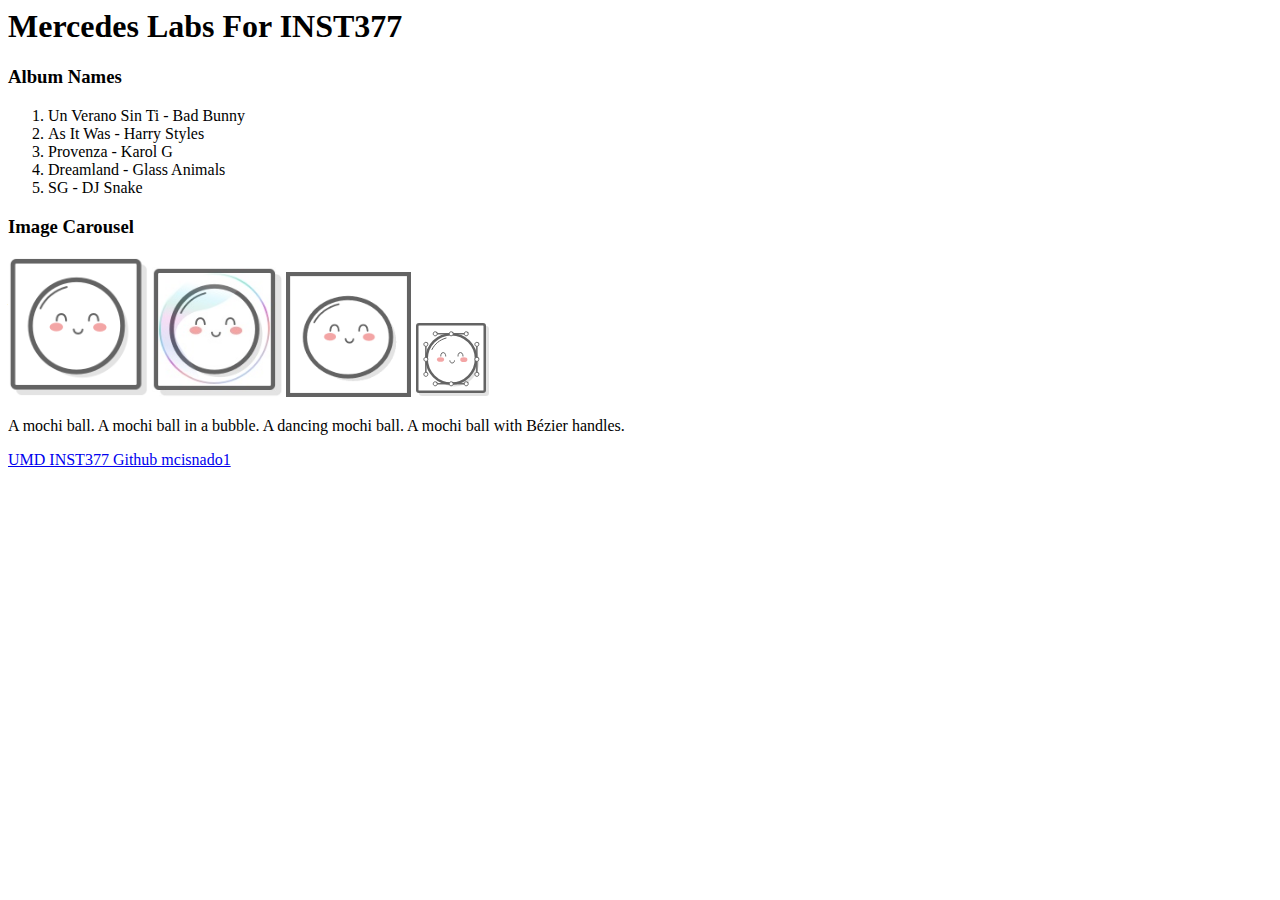
<file: client/lab_1/index.html>
<html lang="en">
<head>
  <meta charset="UTF-8">
  <meta http-equiv="X-UA-Compatible" content="IE=edge">
  <meta name="viewport" content="width=device-width, initial-scale=1.0">
  <title>Mercedes Lab1</title>
</head>
<body>
  <div>
    <header><h1> Mercedes Labs For INST377</h1></header>
    <div>
      <div>
        <h3>Album Names</h3>
        <ol>
          <li><p style="margin-bottom:0;">Un Verano Sin Ti - Bad Bunny</p></li>
          <li><p style="margin : 0; padding-top:0;">As It Was - Harry Styles</p></li>
          <li><p style="margin : 0; padding-top:0;">Provenza -  Karol G</p></li>
          <li><p style="margin : 0; padding-top:0;">Dreamland - Glass Animals</p></li>
          <li><p style="margin : 0; padding-top:0;">SG - DJ Snake</p></li>
        </ol>
      </div>
        <h3>Image Carousel</h3>  
          <div>
            <img src='images/mochi.png' width='140' alt='A mochi ball' />
            <img src='images/mochi.jpg'width='130' alt='A mochi ball in a bubble'/>
            <img src='images/mochi.gif'width='125'alt='A dancing mochi ball'/>
            <img src='images/mochi.svg' width='75' alt='A mochi ball with Bézier handles'/>
          </div>
            <p>A mochi ball. A mochi ball in a bubble. A dancing mochi ball. A mochi ball with Bézier handles.</p>
    </div>
  </div>
  <footer><a href="https://github.com/mcisnado1/INST377-Lab-Work" target="_blank" rel="noopener noreferrer">UMD INST377 Github mcisnado1</a></footer>
</body>
</html>
</file>
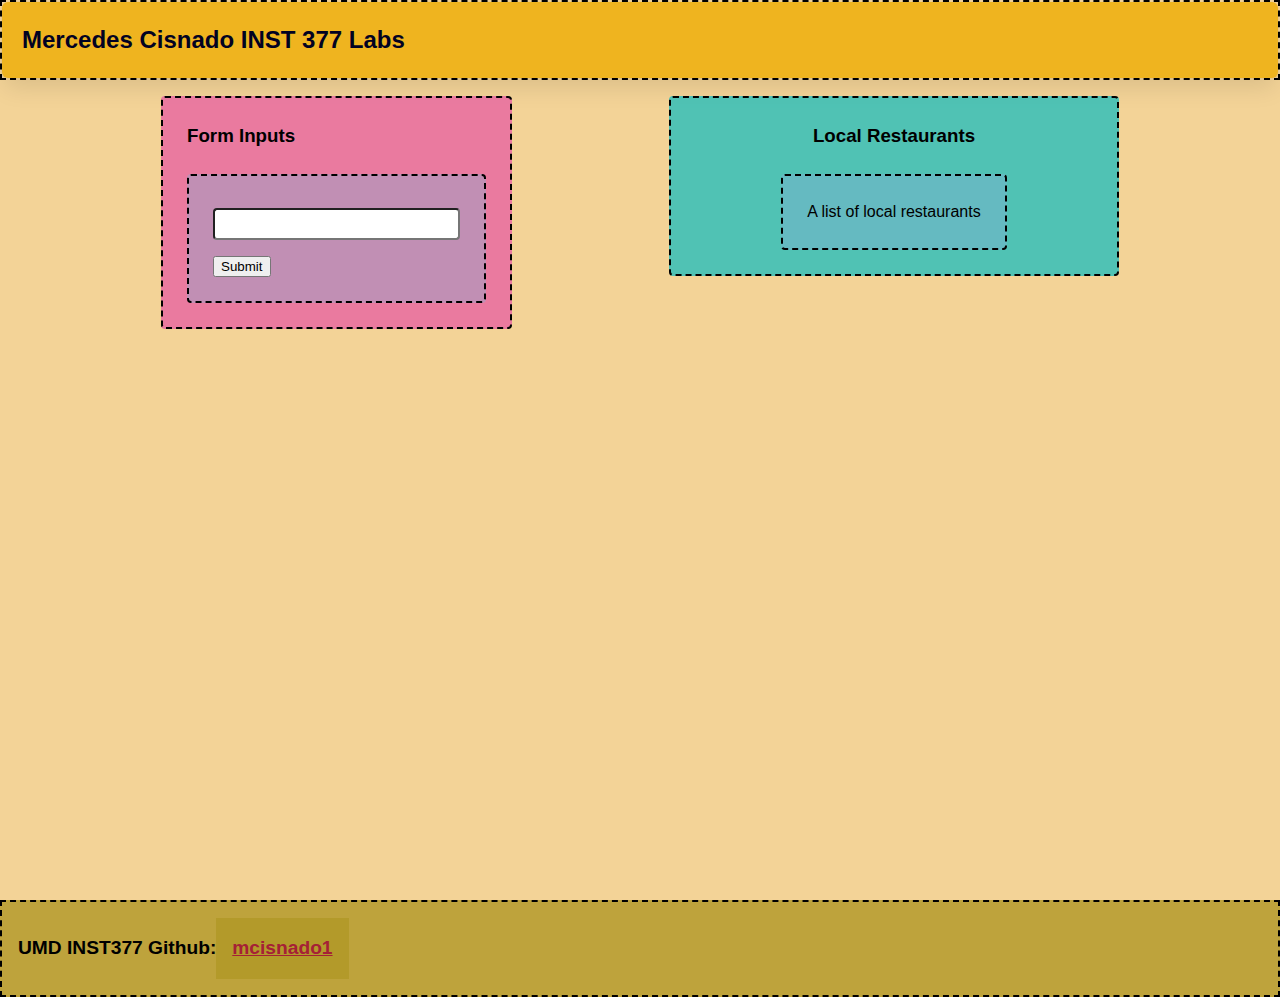
<file: client/lab_4/index.html>
<html lang="en">
<head>
    <meta charset="UTF-8">
    <meta http-equiv="X-UA-Compatible" content="IE=edge">
    <meta name="viewport" content="width=device-width, initial-scale=1.0">
    <title>Mercedes Cisnado Labs For INST 377</title>
    <link rel="stylesheet" href="style.css">
</head>
<body>
   <div class="wrapper">
        <header class="header">
            <h1>Mercedes Cisnado INST 377 Labs</h1>
        </header>
        <div class="container">
            <div class="left_section box">
                <h3>Form Inputs</h3>
                <form action="https://data.princegeorgescountymd.gov/resource/umjn-t2iz.json" class="box">
                    <label for="resto"></label>
                    <input type="text" id="resto">
                    <button type="submit">Submit</button>
                </form>
            </div>
            <div class="right_section box">
                <h3>Local Restaurants</h3>
                <div class="restaurant_list box">
                    A list of local restaurants
                </div>
            </div>
        </div>
   </div> 
   <footer class="footer">
    UMD INST377 Github:<a href="https://github.com/mcisnado1/INST377-Lab-Work" class="footer a">mcisnado1</a>
   </footer>
</body>
</html>

<!-- Bring in your successful HTML/CSS from the Flexbox lab -->
<!-- Try typing 'doc' at the top of this file and pressing "tab" -->
<!-- if your development environment is set up correctly -->
<!-- the Emmett plugin will set this file up for you -->

<!-- Requirements -->
<!-- Your page will need a form in it with an 'action' to the Prince George's County Food Services API and a single text field with an id/name of "resto" -->
<!-- The link for the API is in this page: https://data.princegeorgescountymd.gov/Health/Food-Inspection/umjn-t2iz -->

<!-- This week doesn't have a script.js file in it, because you're focusing on HTML and CSS -->
</file>
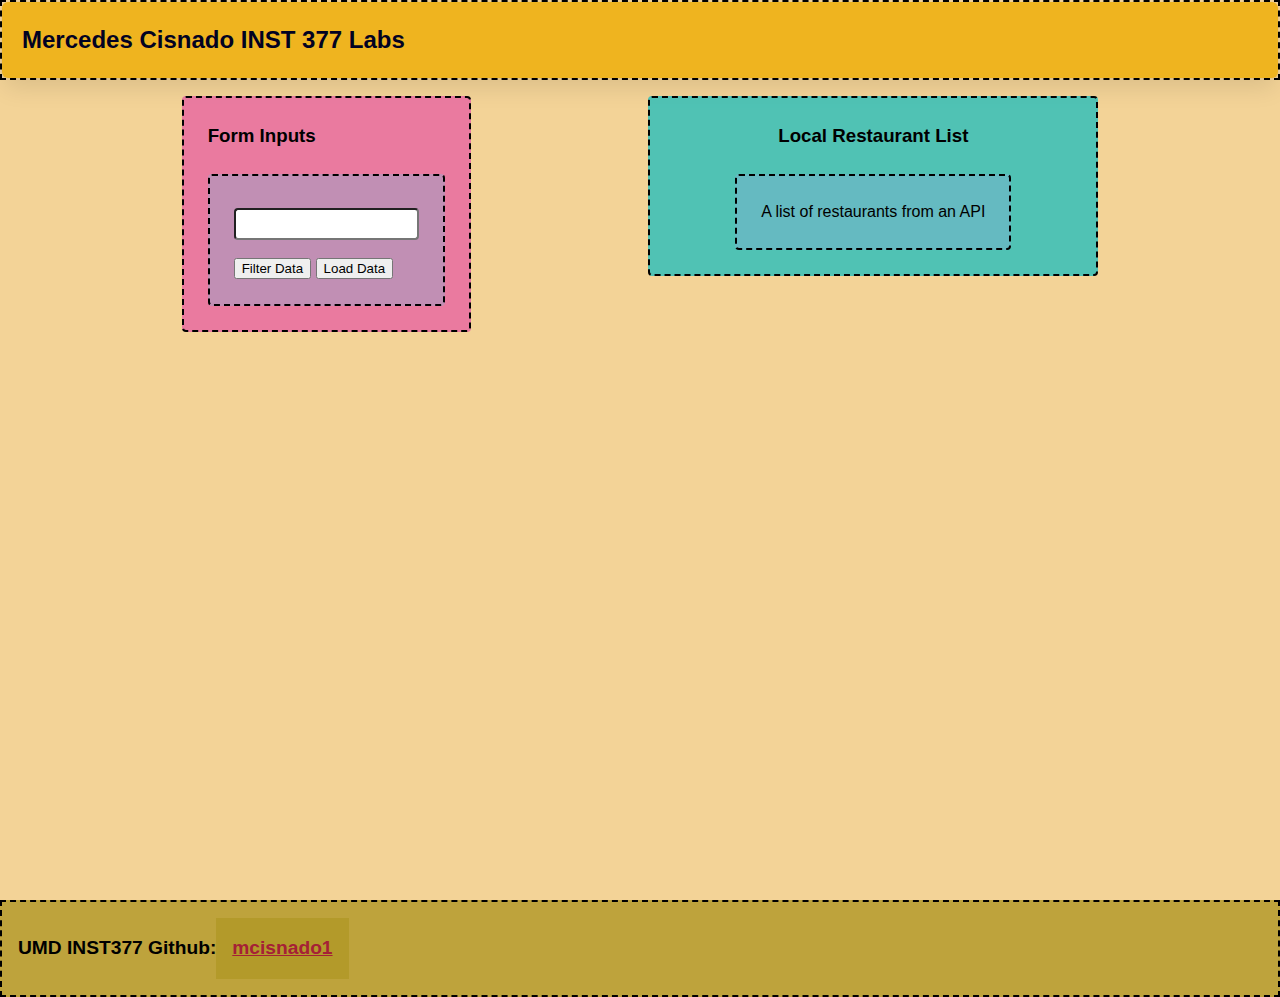
<file: client/lab_5/index.html>
<html lang="en">
<head>
    <meta charset="UTF-8">
    <meta http-equiv="X-UA-Compatible" content="IE=edge">
    <meta name="viewport" content="width=device-width, initial-scale=1.0">
    <title>Mercedes Cisnado Labs For INST 377</title>
    <link rel="stylesheet" href="style.css">
</head>
<body>
   <div class="wrapper">
        <header class="header">
            <h1>Mercedes Cisnado INST 377 Labs</h1>
        </header>
        <div class="container">
            <div class="left_section box">
                <h3>Form Inputs</h3>
                <form 
                  action="https://data.princegeorgescountymd.gov/resource/umjn-t2iz.json" 
                  class="box main_form">
                   <div>
                     <label for="resto"></label>
                     <input type="text" id="resto" name="resto">
                   </div>
                     <button type="button" class="filter_button">Filter Data</button>
                     <button type="submit">Load Data</button>
                </form>
            </div>
            <div class="right_section box">
                <h3>Local Restaurant List</h3>
                <div class="restaurant_list box">
                    A list of restaurants from an API
                </div>
            </div>
        </div>
   </div> 
   <footer class="footer">
    UMD INST377 Github:<a href="https://github.com/mcisnado1/INST377-Lab-Work" class="footer a">mcisnado1</a>
   </footer>
   <script src="./script.js"></script>
</body>
</html>

<!-- Bring in your successful HTML/CSS from the Flexbox lab -->
<!-- Your page will need a form in it, but that form will not need an action
    You will need to add the attribute "name" to your input
    with a value of 'resto'

    You will need to hook your script.js to this file for the midterm to work
    you will need a "filter" button with a type of "button" and a
    "load data" button with a type of "submit" on it
-->
</file>
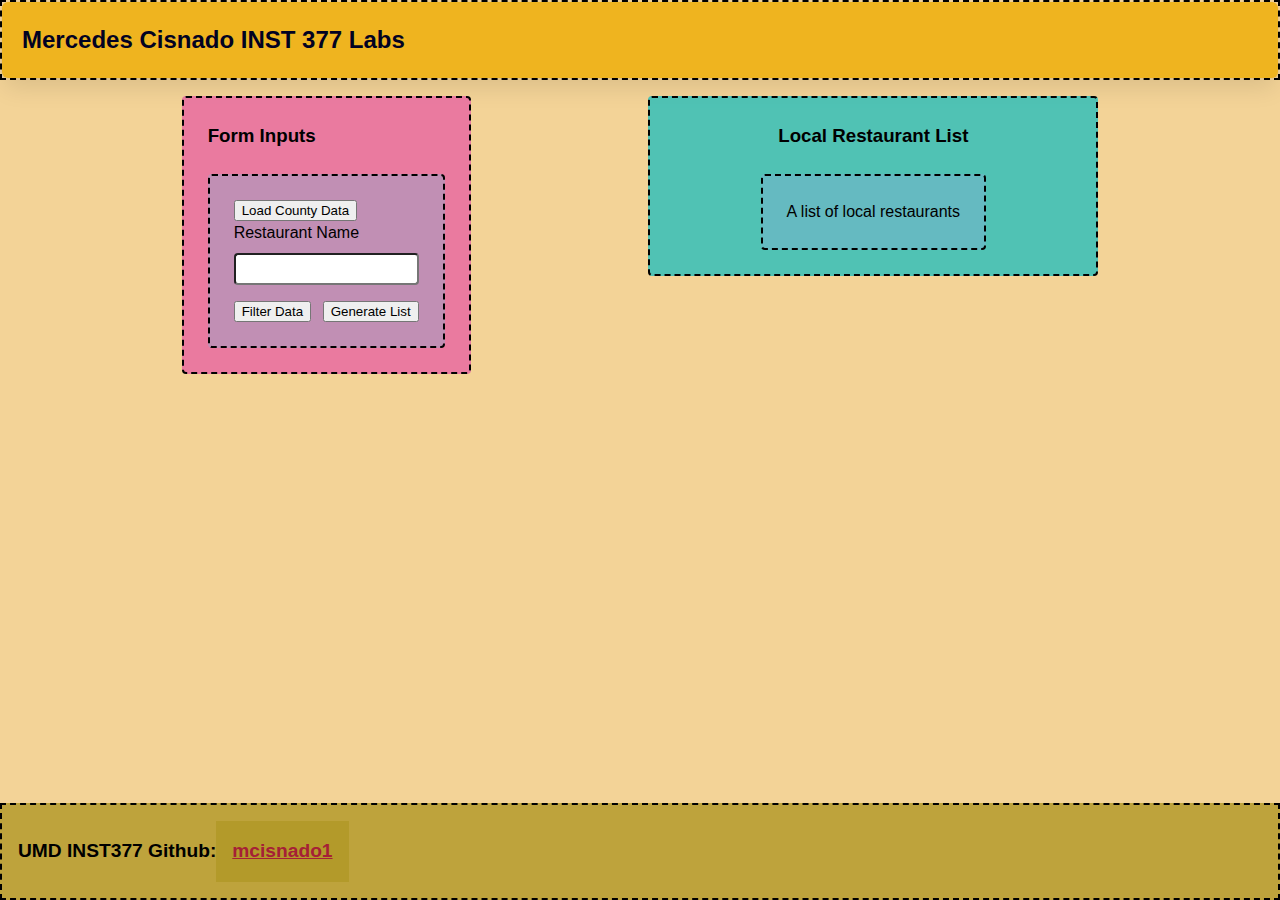
<file: client/lab_6/index.html>
<!--
    This is how to build the CSS-only load animation from loading.io    
    <div class="lds-ellipsis"><div></div><div></div><div></div><div></div></div>

    This is helpful for showing your client-side users when data is loading,
    since there's otherwise no sign your app is thinking about something!

    Try placing it at the same level in your element tree as your Submit button
-->

<html lang="en">
  <head>
    <meta charset="UTF-8"/>
    <meta http-equiv="X-UA-Compatible" content="IE=edge"/>
    <meta name="viewport" content="width=device-width, initial-scale=1.0"/>
    <title>Mercedes Cisnado Labs For INST 377</title>
    <link rel="stylesheet" href="style.css"/>
  </head>
  <body>
    <div class="wrapper">
      <header class="header"><h1>Mercedes Cisnado INST 377 Labs</h1></header>
      <div class="container">
        <div class="left_section box">
          <h3>Form Inputs</h3>
          <form class="box main_form">
            <button type="button" id="data_load">Load County Data</button>
            <div>
              <label for="resto">Restaurant Name</label>
              <input type="text" name="resto" id="resto">
            </div>
            <div class="buttons">
              <button type="button" id="filter">Filter Data</button>
              <button type="button" id="generate">Generate List</button>
            </div>
          </form>
        </div>
        <div class="right_section box">
          <h3>Local Restaurant List</h3>
          <ol class="box" id="restaurant_list">
            A list of local restaurants
          </ol>
          <div class="lds-ellipsis" id="data_load_animation"><div></div><div></div><div></div><div></div></div>
        </div>
      </div> 
      <footer class="footer">
        UMD INST377 Github:<a href="https://github.com/mcisnado1/INST377-Lab-Work" class="footer a">mcisnado1</a>
      </footer>
    </div>
    <script src="./script.js"></script>
  </body>
</html>
</file>
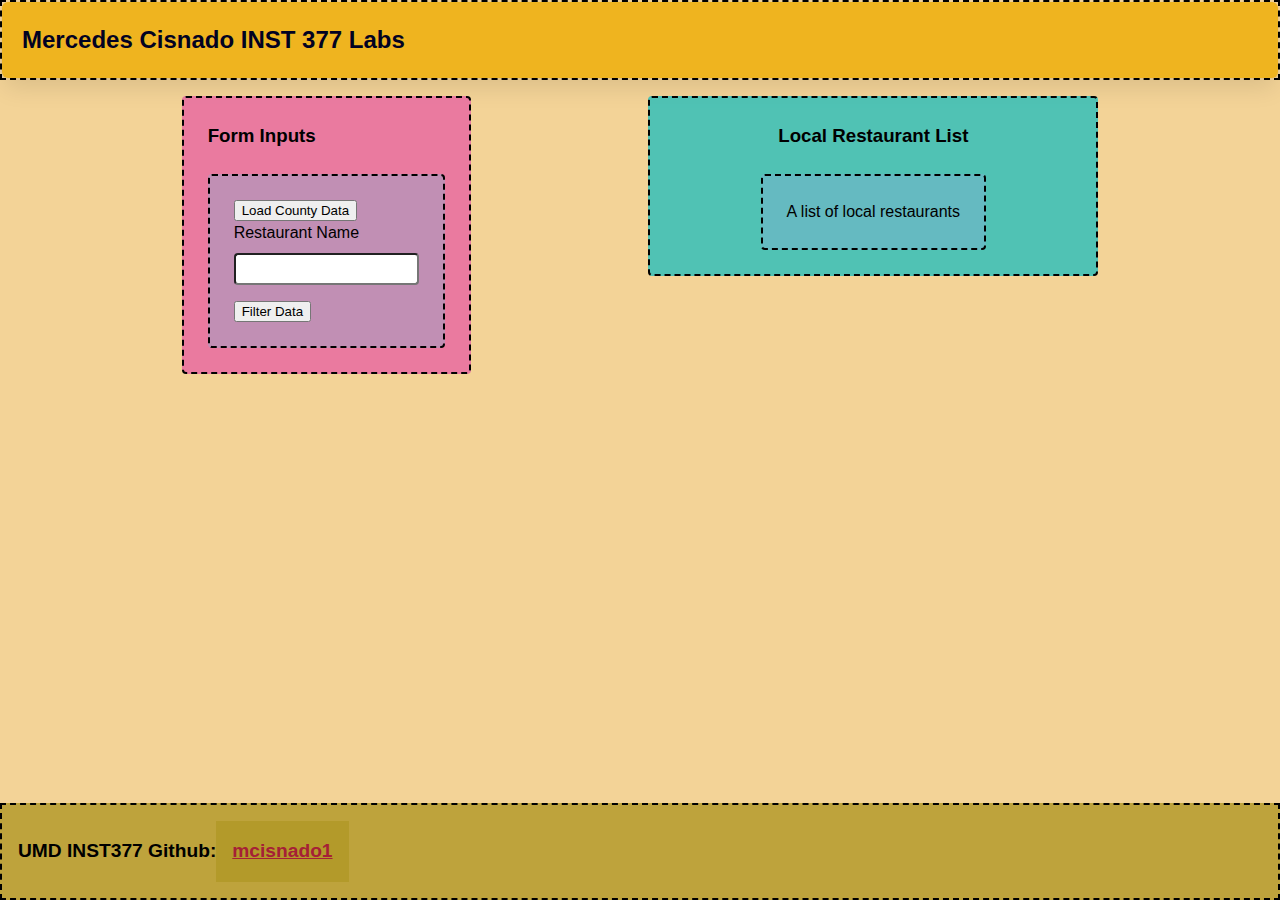
<file: client/lab_7/index.html>
<html lang="en">
  <head>
    <meta charset="UTF-8"/>
    <meta http-equiv="X-UA-Compatible" content="IE=edge"/>
    <meta name="viewport" content="width=device-width, initial-scale=1.0"/>
    <title>Mercedes Cisnado Labs For INST 377</title>
    <link rel="stylesheet" href="style.css"/>
  </head>
  <body>
    <div class="wrapper">
      <header class="header"><h1>Mercedes Cisnado INST 377 Labs</h1></header>
      <div class="container">
        <div class="left_section box">
          <h3>Form Inputs</h3>
          <form class="box main_form">
            <button type="button" id="data_load">Load County Data</button>
            <div>
              <label for="resto">Restaurant Name</label>
              <input type="text" name="resto" id="resto">
            </div>
            <div class="buttons">
              <button type="button" id="filter">Filter Data</button>
              <button type="button" id="generate">Generate List</button>
            </div>
          </form>
        </div>
        <div class="right_section box">
          <h3>Local Restaurant List</h3>
          <ol class="box" id="restaurant_list">
            A list of local restaurants
          </ol>
          <div class="lds-ellipsis" id="data_load_animation"><div></div><div></div><div></div><div></div></div>
        </div>
      </div> 
      <footer class="footer">
        UMD INST377 Github:<a href="https://github.com/mcisnado1/INST377-Lab-Work" class="footer a">mcisnado1</a>
      </footer>
    </div>
    <script src="./script.js"></script>
  </body>
</html>
</file>
<file: client/lab_4/style.css>
* {
  box-sizing: border-box;
}

/* 
  These rules apply to actual HTML elements with no labelling!
  So: they style the tags directly
*/

html {
  background-color: #c3ab8e;
  font-size: 16px;
  min-width: 300px;
  overflow-x: hidden;
  overflow-y: scroll;

  /* these are specific to different browsers */
  -moz-osx-font-smoothing: grayscale;
  -webkit-font-smoothing: antialiased;
  text-rendering: optimizeLegibility;
  -webkit-text-size-adjust: 100%;
  -moz-text-size-adjust: 100%;
  text-size-adjust: 100%;
}

body {
  margin: 0;
  padding: 0;

  font-family: ‘Segoe UI’, Candara, ‘Bitstream Vera Sans’, ‘DejaVu Sans’, ‘Bitsream Vera Sans’, ‘Trebuchet MS’, Verdana, ‘Verdana Ref’, sans-serif;
  font-weight: 400;
  line-height: 1.5;
  background-color: rgb(243, 211, 151);
}


a {
  display: inline-block;
  text-decoration: none;
}

h2, h3 {
  margin:0;
  padding:0;
  padding-bottom:1.5rem;
}

form {
  accent-color: hsla(120, 100%, 50%, 0.482);
}

/*
  - These styles use 'class names'
  - You can apply them by using the 'class' attribute on your HTML
  - like this: <div class="wrapper">
  - note that the period vanishes there!
*/


.wrapper {
  min-height: 100vh;
  display: flex;
  flex-direction: column;
  margin: 0;
  flex: 1;
}

.container {
  margin: 0 20px;
  display: flex;
  justify-content: space-evenly;
  align-items: start;
  flex:1;
}

.header {
  /*padding-top: 1rem;
  padding-left: 1rem;
  padding-right: 1rem;
  padding-bottom: 1.5rem;*/
  border: 2px dashed;
}


/*
  This rule implies that the H1 tag lives within another HTML tag
  It "inherits" some rules from the above
  Those rules won't apply to an h1 that's outside a block with the class of 'header'
*/

.header h1 {
  display: block;
  /* this will push other blocks out of the way */

  /* colors */
  background-color: #efb41f;
  color: #020222;

  /* shapes */
  border-radius: 6px;
  font-size: 1.5rem;
  padding: 1.25rem;
  margin:0; /* removing the margin on h1 tags means the header pins to the top if we move */


  /* box-shadows are fancy */
  box-shadow: 0 0.5em 1em -0.125em rgb(10 10 10 / 10%), 0 0 0 1px rgb(10 10 10 / 2%);
}


/*
  Rules can be combined on a block to apply the 'cascade' in order
  So you can use two classnames in a single class attribute
  like: <div class="box section">

  Rules may combine in unexpected ways - remember that the LAST thing written in this file will have "priority"
  And will be what displays in your client
*/

.box {
  background-color: rgba(132, 174, 212, 0.4);
  border: 2px dashed;
  border-radius: 4px;

  width: fit-content;
  height:fit-content;
  padding: 1.5rem;
  margin: 0 auto;
}

.left_section {
  background-color: rgba(231, 100, 161, 0.8);
  flex: 0 1 auto;
  margin: 1rem;
  padding: 1.5rem;
}

.right_section {
  background-color: rgba(10, 186, 192, 0.7);
  flex: 1 2 auto;
  margin: 1rem;
  align-items: center;
  max-width: 450px;
  display: flex;
  flex-direction: column;
}

/*
  This block is actually dependent on the "container" block having a flex set on it
  and the "wrapper" block displaying as a flex column with a "vertical height" (vh) of 100.
  That serves to cram the footer to the bottom of the page.
*/

.footer {
  flex-shrink: 0;
  padding: 1rem;
  background-color: rgba(176, 151, 38, 0.8);
  font-size: 1.2rem;
  font-weight: 600;
  border: 2px dashed;
}

.footer a {
  color: rgb(165, 32, 54);
  background-color: rgba(176, 151, 38, 0.8);
  border: 0px dashed;
  text-decoration: underline;
}

/*
  This is an example of a 'pseudoclass'
  In this instance, it says what to do if a mouse hovers over a link
  This is pretty desktop-specific, since there's no hover function on touchscreens
*/
.footer a:hover {
  /* Hue, saturation, luminosity, alpha */
  background-color: hsla(0, 0%, 90%, 0.15);
  /* red, green, blue, alpha */
  color: rgb(246, 169, 93);
  text-decoration: none;
}

.subtitle {
  color: rgba(0, 0, 0, 0.8);
  margin: 0px;
  margin-bottom: 5px;
}


/* Deploy this with images as direct "children" and the images should pop into shape */
.grid {
  display: flex;
  justify-content: space-evenly;
  flex-flow: wrap;
  width: 350px;
  height: 350px;
  margin: 0 auto;
}

.grid img {
  width: 150px;
  height: 150px;
}


/* Carousel */
div.carousel {
  max-width: 300px;
  overflow: hidden;
  text-align: center;
  display: flex;
  flex-direction: row;
  align-items: center;
  justify-content: space-between;
  margin: 0 auto;
  margin-bottom: 1rem;
}

.carousel .slides {
  display: flex;
  overflow-x: auto;
  scroll-snap-type: x mandatory;
  scroll-behavior: smooth;
  -webkit-overflow-scrolling: touch;
}

/* .carousel_item, */
.hidden {
  display: none;
}

.visible {
  display: block;
}

.carousel_item img {
  /* 
    Setting width, rather than max-width or min-width,
    means annoying pop-ins won't happen
    but it also means you need to format your images to be compatible
    or they will stretch weird

    - try a tall one and see what happens
    - change the height on a fixed image size and see what happens
    - now make sure that images are _always_ square
    - ... there's a reason crop tools are popular in image editors
   */
  width: 150px; 
}

.prev,
.next {
  border: none;
  margin: 2px;
  text-align: center;
  border-radius: 5px;
  font-weight: bold;
  height: 45px;
  padding: 10px;
  line-height: 0; /* This centers a button's text! */
  border: 2px solid rgb(99,99,99); /* shorthand for how to do a border */
}

.prev:focus,
.next:focus {
  margin: 0;
  /* Pick a good border colour and check out how it works with your buttons */
}

.prev:hover,
.next:hover {
  /* Pick a good background colour for your hover pseudoclass */
}

/*
Form Styles
*/

form input {
    /* This is a hack to make sure our boxes line up with one another nicely */
    width: 100%;
    width: -moz-available;          /* WebKit-based browsers will ignore this. */
    width: -webkit-fill-available;  /* Mozilla-based browsers will ignore this. */
    width: fill-available;

    /* here we are setting white space correctly */
    margin-bottom: 1rem;
    height: 2rem;
    border-radius: 4px;
  }

  form label {
    width: 100%;
    width: -moz-available;          /* WebKit-based browsers will ignore this. */
    width: -webkit-fill-available;  /* Mozilla-based browsers will ignore this. */
    width: fill-available;
    align-items: flex-start;

    display: block; /* this turns the label text into a box we can set margins on */
    margin-bottom: 0.5rem;
  }

/* How To Write A Media Query For Small Screens */

@media only screen and (max-width: 736px) {
    /* Rules in here will only apply when a screen is the correct size */
    /* check it out by using your developer tools to shrink your screen-size */
    .container {
      background-color: rgba(212, 72, 91, 0.65);
      flex-direction: column;
      justify-content: center;
      align-items: center;
    }
}
</file>
<file: client/lab_5/style.css>
/* CSS instructions for Lab 5 */
/* Bring in your successful CSS from week 4 */
/*
    Add a flexbox class that will keep two buttons nicely styled next to one another
    under your HTML form and input field
 */
* {
    box-sizing: border-box;
  }
  
  /* 
    These rules apply to actual HTML elements with no labelling!
    So: they style the tags directly
  */
  
  html {
    background-color: #c3ab8e;
    font-size: 16px;
    min-width: 300px;
    overflow-x: hidden;
    overflow-y: scroll;
  
    /* these are specific to different browsers */
    -moz-osx-font-smoothing: grayscale;
    -webkit-font-smoothing: antialiased;
    text-rendering: optimizeLegibility;
    -webkit-text-size-adjust: 100%;
    -moz-text-size-adjust: 100%;
    text-size-adjust: 100%;
  }
  
  body {
    margin: 0;
    padding: 0;
  
    font-family: ‘Segoe UI’, Candara, ‘Bitstream Vera Sans’, ‘DejaVu Sans’, ‘Bitsream Vera Sans’, ‘Trebuchet MS’, Verdana, ‘Verdana Ref’, sans-serif;
    font-weight: 400;
    line-height: 1.5;
    background-color: rgb(243, 211, 151);
  }
  
  
  a {
    display: inline-block;
    text-decoration: none;
  }
  
  h2, h3 {
    margin:0;
    padding:0;
    padding-bottom:1.5rem;
  }
  
  form {
    accent-color: hsla(120, 100%, 50%, 0.482);
  }
  
  /*
    - These styles use 'class names'
    - You can apply them by using the 'class' attribute on your HTML
    - like this: <div class="wrapper">
    - note that the period vanishes there!
  */
  
  
  .wrapper {
    min-height: 100vh;
    display: flex;
    flex-direction: column;
    margin: 0;
    flex: 1;
  }
  
  .container {
    margin: 0 20px;
    display: flex;
    justify-content: space-evenly;
    align-items: start;
    flex:1;
  }
  
  .header {
    /*padding-top: 1rem;
    padding-left: 1rem;
    padding-right: 1rem;
    padding-bottom: 1.5rem;*/
    border: 2px dashed;
  }
  
  
  /*
    This rule implies that the H1 tag lives within another HTML tag
    It "inherits" some rules from the above
    Those rules won't apply to an h1 that's outside a block with the class of 'header'
  */
  
  .header h1 {
    display: block;
    /* this will push other blocks out of the way */
  
    /* colors */
    background-color: #efb41f;
    color: #020222;
  
    /* shapes */
    border-radius: 6px;
    font-size: 1.5rem;
    padding: 1.25rem;
    margin:0; /* removing the margin on h1 tags means the header pins to the top if we move */
  
  
    /* box-shadows are fancy */
    box-shadow: 0 0.5em 1em -0.125em rgb(10 10 10 / 10%), 0 0 0 1px rgb(10 10 10 / 2%);
  }
  
  
  /*
    Rules can be combined on a block to apply the 'cascade' in order
    So you can use two classnames in a single class attribute
    like: <div class="box section">
  
    Rules may combine in unexpected ways - remember that the LAST thing written in this file will have "priority"
    And will be what displays in your client
  */
  
  .box {
    background-color: rgba(132, 174, 212, 0.4);
    border: 2px dashed;
    border-radius: 4px;
  
    width: fit-content;
    height:fit-content;
    padding: 1.5rem;
    margin: 0 auto;
  }
  
  .left_section {
    background-color: rgba(231, 100, 161, 0.8);
    flex: 0 1 auto;
    margin: 1rem;
    padding: 1.5rem;
  }
  
  .right_section {
    background-color: rgba(10, 186, 192, 0.7);
    flex: 1 2 auto;
    margin: 1rem;
    align-items: center;
    max-width: 450px;
    display: flex;
    flex-direction: column;
  }
  
  /*
    This block is actually dependent on the "container" block having a flex set on it
    and the "wrapper" block displaying as a flex column with a "vertical height" (vh) of 100.
    That serves to cram the footer to the bottom of the page.
  */
  
  .footer {
    flex-shrink: 0;
    padding: 1rem;
    background-color: rgba(176, 151, 38, 0.8);
    font-size: 1.2rem;
    font-weight: 600;
    border: 2px dashed;
  }
  
  .footer a {
    color: rgb(165, 32, 54);
    background-color: rgba(176, 151, 38, 0.8);
    border: 0px dashed;
    text-decoration: underline;
  }
  
  /*
    This is an example of a 'pseudoclass'
    In this instance, it says what to do if a mouse hovers over a link
    This is pretty desktop-specific, since there's no hover function on touchscreens
  */
  .footer a:hover {
    /* Hue, saturation, luminosity, alpha */
    background-color: hsla(0, 0%, 90%, 0.15);
    /* red, green, blue, alpha */
    color: rgb(246, 169, 93);
    text-decoration: none;
  }
  
  .subtitle {
    color: rgba(0, 0, 0, 0.8);
    margin: 0px;
    margin-bottom: 5px;
  }
  
  
  /* Deploy this with images as direct "children" and the images should pop into shape */
  .grid {
    display: flex;
    justify-content: space-evenly;
    flex-flow: wrap;
    width: 350px;
    height: 350px;
    margin: 0 auto;
  }
  
  .grid img {
    width: 150px;
    height: 150px;
  }
  
  
  /* Carousel */
  div.carousel {
    max-width: 300px;
    overflow: hidden;
    text-align: center;
    display: flex;
    flex-direction: row;
    align-items: center;
    justify-content: space-between;
    margin: 0 auto;
    margin-bottom: 1rem;
  }
  
  .carousel .slides {
    display: flex;
    overflow-x: auto;
    scroll-snap-type: x mandatory;
    scroll-behavior: smooth;
    -webkit-overflow-scrolling: touch;
  }
  
  /* .carousel_item, */
  .hidden {
    display: none;
  }
  
  .visible {
    display: block;
  }
  
  .carousel_item img {
    /* 
      Setting width, rather than max-width or min-width,
      means annoying pop-ins won't happen
      but it also means you need to format your images to be compatible
      or they will stretch weird
  
      - try a tall one and see what happens
      - change the height on a fixed image size and see what happens
      - now make sure that images are _always_ square
      - ... there's a reason crop tools are popular in image editors
     */
    width: 150px; 
  }
  
  .prev,
  .next {
    border: none;
    margin: 2px;
    text-align: center;
    border-radius: 5px;
    font-weight: bold;
    height: 45px;
    padding: 10px;
    line-height: 0; /* This centers a button's text! */
    border: 2px solid rgb(99,99,99); /* shorthand for how to do a border */
  }
  
  .prev:focus,
  .next:focus {
    margin: 0;
    /* Pick a good border colour and check out how it works with your buttons */
  }
  
  .prev:hover,
  .next:hover {
    /* Pick a good background colour for your hover pseudoclass */
  }
  
  /*
  Form Styles
  */
  
  form input {
      /* This is a hack to make sure our boxes line up with one another nicely */
      width: 100%;
      width: -moz-available;          /* WebKit-based browsers will ignore this. */
      width: -webkit-fill-available;  /* Mozilla-based browsers will ignore this. */
      width: fill-available;
  
      /* here we are setting white space correctly */
      margin-bottom: 1rem;
      height: 2rem;
      border-radius: 4px;
    }
  
    form label {
      width: 100%;
      width: -moz-available;          /* WebKit-based browsers will ignore this. */
      width: -webkit-fill-available;  /* Mozilla-based browsers will ignore this. */
      width: fill-available;
      align-items: flex-start;
  
      display: block; /* this turns the label text into a box we can set margins on */
      margin-bottom: 0.5rem;
    }
  
  /* How To Write A Media Query For Small Screens */
  
  @media only screen and (max-width: 736px) {
      /* Rules in here will only apply when a screen is the correct size */
      /* check it out by using your developer tools to shrink your screen-size */
      .container {
        background-color: rgba(212, 72, 91, 0.65);
        flex-direction: column;
        justify-content: center;
        align-items: center;
      }
  }
</file>
<file: client/lab_6/style.css>
* {
    box-sizing: border-box;
  }
  
  /* 
    These rules apply to actual HTML elements with no labelling!
    So: they style the tags directly
  */
  
  html {
    background-color: #c3ab8e;
    font-size: 16px;
    min-width: 300px;
    overflow-x: hidden;
    overflow-y: scroll;
  
    /* these are specific to different browsers */
    -moz-osx-font-smoothing: grayscale;
    -webkit-font-smoothing: antialiased;
    text-rendering: optimizeLegibility;
    -webkit-text-size-adjust: 100%;
    -moz-text-size-adjust: 100%;
    text-size-adjust: 100%;
  }
  
  body {
    margin: 0;
    padding: 0;
  
    font-family: ‘Segoe UI’, Candara, ‘Bitstream Vera Sans’, ‘DejaVu Sans’, ‘Bitsream Vera Sans’, ‘Trebuchet MS’, Verdana, ‘Verdana Ref’, sans-serif;
    font-weight: 400;
    line-height: 1.5;
    background-color: rgb(243, 211, 151);
  }
  
  
  a {
    display: inline-block;
    text-decoration: none;
  }
  
  h2, h3 {
    margin:0;
    padding:0;
    padding-bottom:1.5rem;
  }
  
  form {
    accent-color: hsla(120, 100%, 50%, 0.482);
  }
  
  /*
    - These styles use 'class names'
    - You can apply them by using the 'class' attribute on your HTML
    - like this: <div class="wrapper">
    - note that the period vanishes there!
  */
  
  
  .wrapper {
    min-height: 100vh;
    display: flex;
    flex-direction: column;
    margin: 0;
    flex: 1;
  }
  
  .container {
    margin: 0 20px;
    display: flex;
    justify-content: space-evenly;
    align-items: start;
    flex:1;
  }
  
  .header {
    /*padding-top: 1rem;
    padding-left: 1rem;
    padding-right: 1rem;
    padding-bottom: 1.5rem;*/
    border: 2px dashed;
  }
  
  
  /*
    This rule implies that the H1 tag lives within another HTML tag
    It "inherits" some rules from the above
    Those rules won't apply to an h1 that's outside a block with the class of 'header'
  */
  
  .header h1 {
    display: block;
    /* this will push other blocks out of the way */
  
    /* colors */
    background-color: #efb41f;
    color: #020222;
  
    /* shapes */
    border-radius: 6px;
    font-size: 1.5rem;
    padding: 1.25rem;
    margin:0; /* removing the margin on h1 tags means the header pins to the top if we move */
  
  
    /* box-shadows are fancy */
    box-shadow: 0 0.5em 1em -0.125em rgb(10 10 10 / 10%), 0 0 0 1px rgb(10 10 10 / 2%);
  }
  
  
  /*
    Rules can be combined on a block to apply the 'cascade' in order
    So you can use two classnames in a single class attribute
    like: <div class="box section">
  
    Rules may combine in unexpected ways - remember that the LAST thing written in this file will have "priority"
    And will be what displays in your client
  */
  
  .box {
    background-color: rgba(132, 174, 212, 0.4);
    border: 2px dashed;
    border-radius: 4px;
  
    width: fit-content;
    height:fit-content;
    padding: 1.5rem;
    margin: 0 auto;
  }
  
  .left_section {
    background-color: rgba(231, 100, 161, 0.8);
    flex: 0 1 auto;
    margin: 1rem;
    padding: 1.5rem;
  }
  
  .right_section {
    background-color: rgba(10, 186, 192, 0.7);
    flex: 1 2 auto;
    margin: 1rem;
    align-items: center;
    max-width: 450px;
    display: flex;
    flex-direction: column;
  }
  
  /*
    This block is actually dependent on the "container" block having a flex set on it
    and the "wrapper" block displaying as a flex column with a "vertical height" (vh) of 100.
    That serves to cram the footer to the bottom of the page.
  */
  
  .footer {
    flex-shrink: 0;
    padding: 1rem;
    background-color: rgba(176, 151, 38, 0.8);
    font-size: 1.2rem;
    font-weight: 600;
    border: 2px dashed;
  }
  
  .footer a {
    color: rgb(165, 32, 54);
    background-color: rgba(176, 151, 38, 0.8);
    border: 0px dashed;
    text-decoration: underline;
  }
  
  /*
    This is an example of a 'pseudoclass'
    In this instance, it says what to do if a mouse hovers over a link
    This is pretty desktop-specific, since there's no hover function on touchscreens
  */
  .footer a:hover {
    /* Hue, saturation, luminosity, alpha */
    background-color: hsla(0, 0%, 90%, 0.15);
    /* red, green, blue, alpha */
    color: rgb(246, 169, 93);
    text-decoration: none;
  }
  
  .subtitle {
    color: rgba(0, 0, 0, 0.8);
    margin: 0px;
    margin-bottom: 5px;
  }
  
  
  /* Deploy this with images as direct "children" and the images should pop into shape */
  .grid {
    display: flex;
    justify-content: space-evenly;
    flex-flow: wrap;
    width: 350px;
    height: 350px;
    margin: 0 auto;
  }
  
  .grid img {
    width: 150px;
    height: 150px;
  }
  
  
  /* Carousel */
  div.carousel {
    max-width: 300px;
    overflow: hidden;
    text-align: center;
    display: flex;
    flex-direction: row;
    align-items: center;
    justify-content: space-between;
    margin: 0 auto;
    margin-bottom: 1rem;
  }
  
  .carousel .slides {
    display: flex;
    overflow-x: auto;
    scroll-snap-type: x mandatory;
    scroll-behavior: smooth;
    -webkit-overflow-scrolling: touch;
  }
  
  /* .carousel_item, */
  .hidden {
    display: none;
  }
  
  .visible {
    display: block;
  }
  
  .carousel_item img {
    /* 
      Setting width, rather than max-width or min-width,
      means annoying pop-ins won't happen
      but it also means you need to format your images to be compatible
      or they will stretch weird
  
      - try a tall one and see what happens
      - change the height on a fixed image size and see what happens
      - now make sure that images are _always_ square
      - ... there's a reason crop tools are popular in image editors
     */
    width: 150px; 
  }
  
  .prev,
  .next {
    border: none;
    margin: 2px;
    text-align: center;
    border-radius: 5px;
    font-weight: bold;
    height: 45px;
    padding: 10px;
    line-height: 0; /* This centers a button's text! */
    border: 2px solid rgb(99,99,99); /* shorthand for how to do a border */
  }
  
  .prev:focus,
  .next:focus {
    margin: 0;
    border: 2px solid rgba(132, 174, 212, 0.4)
  }
  
  .prev:hover,
  .next:hover {
    background-color: #c3ab8e;
  }
  
  /*
  Form Styles
  */
  
  form input {
      /* This is a hack to make sure our boxes line up with one another nicely */
      width: 100%;
      width: -moz-available;          /* WebKit-based browsers will ignore this. */
      width: -webkit-fill-available;  /* Mozilla-based browsers will ignore this. */
      width: fill-available;
  
      /* here we are setting white space correctly */
      margin-bottom: 1rem;
      height: 2rem;
      border-radius: 4px;
    }
  
    .buttons {
      display: flex;
      flex-direction: row;
      justify-content: space-between;
    }

    form label {
      width: 100%;
      width: -moz-available;          /* WebKit-based browsers will ignore this. */
      width: -webkit-fill-available;  /* Mozilla-based browsers will ignore this. */
      width: fill-available;
      align-items: flex-start;
  
      display: block; /* this turns the label text into a box we can set margins on */
      margin-bottom: 0.5rem;
    }
  
  /* How To Write A Media Query For Small Screens */
  
  @media only screen and (max-width: 736px) {
      /* Rules in here will only apply when a screen is the correct size */
      /* check it out by using your developer tools to shrink your screen-size */
      .container {
        background-color: rgba(212, 72, 91, 0.65);
        flex-direction: column;
        justify-content: center;
        align-items: center;
      }
  }

  /* 
    New code bonus: pure CSS data loading icon
    This comes from loading.io/css - it's nice to show that something is happening!
*/

.lds-ellipsis {
    display: inline-block;
    position: relative;
    width: 80px;
    height: 80px;
  }
  .lds-ellipsis div {
    position: absolute;
    top: 33px;
    width: 13px;
    height: 13px;
    border-radius: 50%;
    background: #fff;
    animation-timing-function: cubic-bezier(0, 1, 1, 0);
  }
  .lds-ellipsis div:nth-child(1) {
    left: 8px;
    animation: lds-ellipsis1 0.6s infinite;
  }
  .lds-ellipsis div:nth-child(2) {
    left: 8px;
    animation: lds-ellipsis2 0.6s infinite;
  }
  .lds-ellipsis div:nth-child(3) {
    left: 32px;
    animation: lds-ellipsis2 0.6s infinite;
  }
  .lds-ellipsis div:nth-child(4) {
    left: 56px;
    animation: lds-ellipsis3 0.6s infinite;
  }
  @keyframes lds-ellipsis1 {
    0% {
      transform: scale(0);
    }
    100% {
      transform: scale(1);
    }
  }
  @keyframes lds-ellipsis3 {
    0% {
      transform: scale(1);
    }
    100% {
      transform: scale(0);
    }
  }
  @keyframes lds-ellipsis2 {
    0% {
      transform: translate(0, 0);
    }
    100% {
      transform: translate(24px, 0);
    }
  }
</file>
<file: client/lab_7/style.css>
* {
    box-sizing: border-box;
  }
  
  /* 
    These rules apply to actual HTML elements with no labelling!
    So: they style the tags directly
  */
  
  html {
    background-color: #c3ab8e;
    font-size: 16px;
    min-width: 300px;
    overflow-x: hidden;
    overflow-y: scroll;
  
    /* these are specific to different browsers */
    -moz-osx-font-smoothing: grayscale;
    -webkit-font-smoothing: antialiased;
    text-rendering: optimizeLegibility;
    -webkit-text-size-adjust: 100%;
    -moz-text-size-adjust: 100%;
    text-size-adjust: 100%;
  }
  
  body {
    margin: 0;
    padding: 0;
  
    font-family: ‘Segoe UI’, Candara, ‘Bitstream Vera Sans’, ‘DejaVu Sans’, ‘Bitsream Vera Sans’, ‘Trebuchet MS’, Verdana, ‘Verdana Ref’, sans-serif;
    font-weight: 400;
    line-height: 1.5;
    background-color: rgb(243, 211, 151);
  }
  
  
  a {
    display: inline-block;
    text-decoration: none;
  }
  
  h2, h3 {
    margin:0;
    padding:0;
    padding-bottom:1.5rem;
  }
  
  form {
    accent-color: hsla(120, 100%, 50%, 0.482);
  }
  
  /*
    - These styles use 'class names'
    - You can apply them by using the 'class' attribute on your HTML
    - like this: <div class="wrapper">
    - note that the period vanishes there!
  */
  
  
  .wrapper {
    min-height: 100vh;
    display: flex;
    flex-direction: column;
    margin: 0;
    flex: 1;
  }
  
  .container {
    margin: 0 20px;
    display: flex;
    justify-content: space-evenly;
    align-items: start;
    flex:1;
  }
  
  .header {
    /*padding-top: 1rem;
    padding-left: 1rem;
    padding-right: 1rem;
    padding-bottom: 1.5rem;*/
    border: 2px dashed;
  }
  
  
  /*
    This rule implies that the H1 tag lives within another HTML tag
    It "inherits" some rules from the above
    Those rules won't apply to an h1 that's outside a block with the class of 'header'
  */
  
  .header h1 {
    display: block;
    /* this will push other blocks out of the way */
  
    /* colors */
    background-color: #efb41f;
    color: #020222;
  
    /* shapes */
    border-radius: 6px;
    font-size: 1.5rem;
    padding: 1.25rem;
    margin:0; /* removing the margin on h1 tags means the header pins to the top if we move */
  
  
    /* box-shadows are fancy */
    box-shadow: 0 0.5em 1em -0.125em rgb(10 10 10 / 10%), 0 0 0 1px rgb(10 10 10 / 2%);
  }
  
  
  /*
    Rules can be combined on a block to apply the 'cascade' in order
    So you can use two classnames in a single class attribute
    like: <div class="box section">
  
    Rules may combine in unexpected ways - remember that the LAST thing written in this file will have "priority"
    And will be what displays in your client
  */
  
  .box {
    background-color: rgba(132, 174, 212, 0.4);
    border: 2px dashed;
    border-radius: 4px;
  
    width: fit-content;
    height:fit-content;
    padding: 1.5rem;
    margin: 0 auto;
  }
  
  .left_section {
    background-color: rgba(231, 100, 161, 0.8);
    flex: 0 1 auto;
    margin: 1rem;
    padding: 1.5rem;
  }
  
  .right_section {
    background-color: rgba(10, 186, 192, 0.7);
    flex: 1 2 auto;
    margin: 1rem;
    align-items: center;
    max-width: 450px;
    display: flex;
    flex-direction: column;
  }
  
  /*
    This block is actually dependent on the "container" block having a flex set on it
    and the "wrapper" block displaying as a flex column with a "vertical height" (vh) of 100.
    That serves to cram the footer to the bottom of the page.
  */
  
  .footer {
    flex-shrink: 0;
    padding: 1rem;
    background-color: rgba(176, 151, 38, 0.8);
    font-size: 1.2rem;
    font-weight: 600;
    border: 2px dashed;
  }
  
  .footer a {
    color: rgb(165, 32, 54);
    background-color: rgba(176, 151, 38, 0.8);
    border: 0px dashed;
    text-decoration: underline;
  }
  
  /*
    This is an example of a 'pseudoclass'
    In this instance, it says what to do if a mouse hovers over a link
    This is pretty desktop-specific, since there's no hover function on touchscreens
  */
  .footer a:hover {
    /* Hue, saturation, luminosity, alpha */
    background-color: hsla(0, 0%, 90%, 0.15);
    /* red, green, blue, alpha */
    color: rgb(246, 169, 93);
    text-decoration: none;
  }
  
  .subtitle {
    color: rgba(0, 0, 0, 0.8);
    margin: 0px;
    margin-bottom: 5px;
  }
  
  
  /* Deploy this with images as direct "children" and the images should pop into shape */
  .grid {
    display: flex;
    justify-content: space-evenly;
    flex-flow: wrap;
    width: 350px;
    height: 350px;
    margin: 0 auto;
  }
  
  .grid img {
    width: 150px;
    height: 150px;
  }
  
  
  /* Carousel */
  div.carousel {
    max-width: 300px;
    overflow: hidden;
    text-align: center;
    display: flex;
    flex-direction: row;
    align-items: center;
    justify-content: space-between;
    margin: 0 auto;
    margin-bottom: 1rem;
  }
  
  .carousel .slides {
    display: flex;
    overflow-x: auto;
    scroll-snap-type: x mandatory;
    scroll-behavior: smooth;
    -webkit-overflow-scrolling: touch;
  }
  
  /* .carousel_item, */
  .hidden {
    display: none;
  }
  
  .visible {
    display: block;
  }
  
  .carousel_item img {
    /* 
      Setting width, rather than max-width or min-width,
      means annoying pop-ins won't happen
      but it also means you need to format your images to be compatible
      or they will stretch weird
  
      - try a tall one and see what happens
      - change the height on a fixed image size and see what happens
      - now make sure that images are _always_ square
      - ... there's a reason crop tools are popular in image editors
     */
    width: 150px; 
  }
  
  .prev,
  .next {
    border: none;
    margin: 2px;
    text-align: center;
    border-radius: 5px;
    font-weight: bold;
    height: 45px;
    padding: 10px;
    line-height: 0; /* This centers a button's text! */
    border: 2px solid rgb(99,99,99); /* shorthand for how to do a border */
  }
  
  .prev:focus,
  .next:focus {
    margin: 0;
    border: 2px solid rgba(132, 174, 212, 0.4)
  }
  
  .prev:hover,
  .next:hover {
    background-color: #c3ab8e;
  }
  
  /*
  Form Styles
  */
  
  form input {
      /* This is a hack to make sure our boxes line up with one another nicely */
      width: 100%;
      width: -moz-available;          /* WebKit-based browsers will ignore this. */
      width: -webkit-fill-available;  /* Mozilla-based browsers will ignore this. */
      width: fill-available;
  
      /* here we are setting white space correctly */
      margin-bottom: 1rem;
      height: 2rem;
      border-radius: 4px;
    }
  
    .buttons {
      display: flex;
      flex-direction: row;
      justify-content: space-between;
    }

    form label {
      width: 100%;
      width: -moz-available;          /* WebKit-based browsers will ignore this. */
      width: -webkit-fill-available;  /* Mozilla-based browsers will ignore this. */
      width: fill-available;
      align-items: flex-start;
  
      display: block; /* this turns the label text into a box we can set margins on */
      margin-bottom: 0.5rem;
    }
  
  /* How To Write A Media Query For Small Screens */
  
  @media only screen and (max-width: 736px) {
      /* Rules in here will only apply when a screen is the correct size */
      /* check it out by using your developer tools to shrink your screen-size */
      .container {
        background-color: rgba(212, 72, 91, 0.65);
        flex-direction: column;
        justify-content: center;
        align-items: center;
      }
  }

  /* 
    New code bonus: pure CSS data loading icon
    This comes from loading.io/css - it's nice to show that something is happening!
*/

.lds-ellipsis {
    display: inline-block;
    position: relative;
    width: 80px;
    height: 80px;
  }
  .lds-ellipsis div {
    position: absolute;
    top: 33px;
    width: 13px;
    height: 13px;
    border-radius: 50%;
    background: #fff;
    animation-timing-function: cubic-bezier(0, 1, 1, 0);
  }
  .lds-ellipsis div:nth-child(1) {
    left: 8px;
    animation: lds-ellipsis1 0.6s infinite;
  }
  .lds-ellipsis div:nth-child(2) {
    left: 8px;
    animation: lds-ellipsis2 0.6s infinite;
  }
  .lds-ellipsis div:nth-child(3) {
    left: 32px;
    animation: lds-ellipsis2 0.6s infinite;
  }
  .lds-ellipsis div:nth-child(4) {
    left: 56px;
    animation: lds-ellipsis3 0.6s infinite;
  }
  @keyframes lds-ellipsis1 {
    0% {
      transform: scale(0);
    }
    100% {
      transform: scale(1);
    }
  }
  @keyframes lds-ellipsis3 {
    0% {
      transform: scale(1);
    }
    100% {
      transform: scale(0);
    }
  }
  @keyframes lds-ellipsis2 {
    0% {
      transform: translate(0, 0);
    }
    100% {
      transform: translate(24px, 0);
    }
  }
</file>
